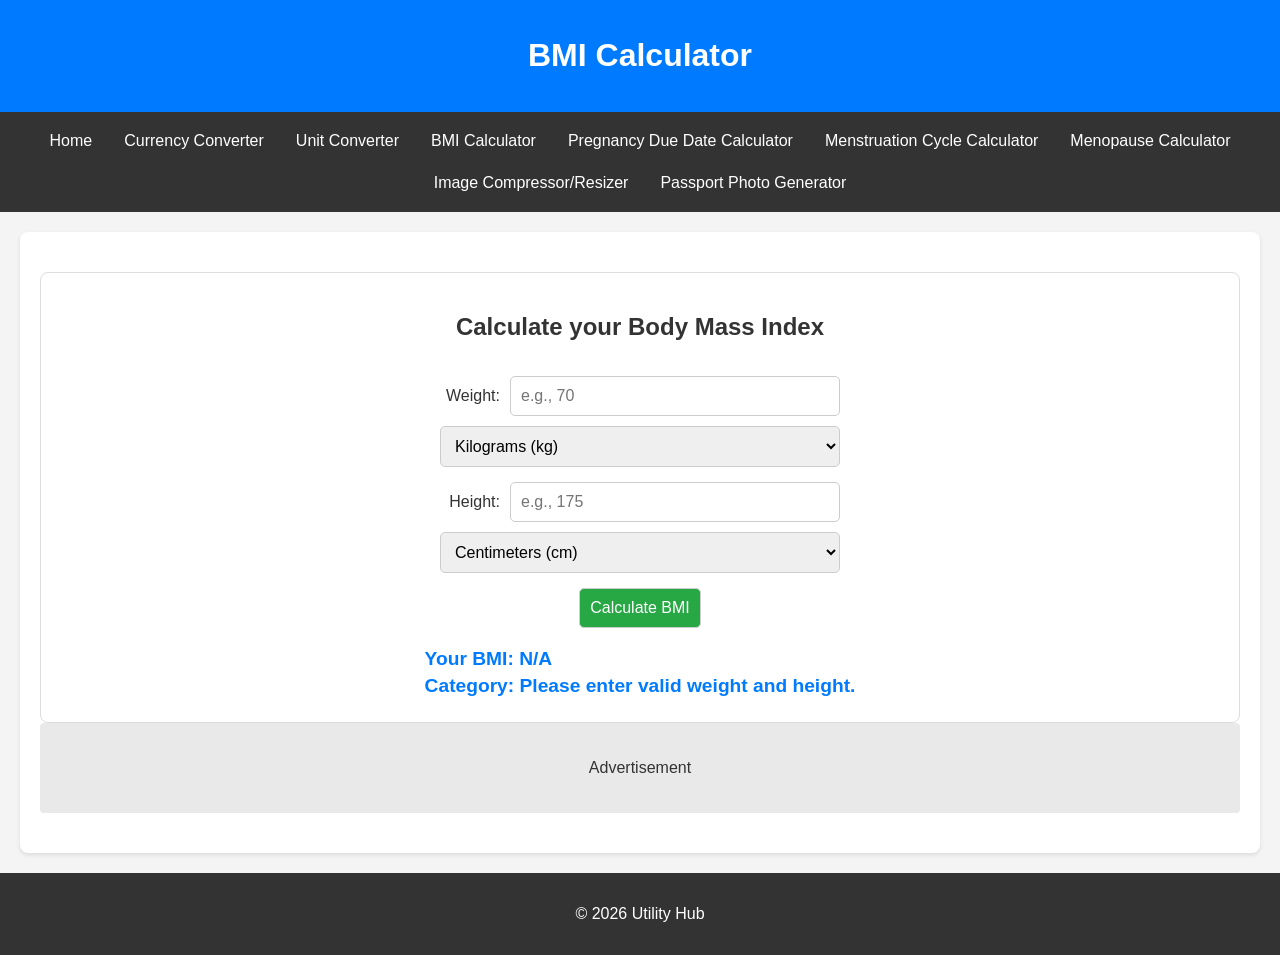
<file: calculators/bmi.html>
<!DOCTYPE html>
<html lang="en">
<head>
    <meta charset="UTF-8">
    <meta name="viewport" content="width=device-width, initial-scale=1.0">
    <title>BMI Calculator</title>
    <link rel="stylesheet" href="../style.css">
    <link rel="stylesheet" href="bmi.css">
</head>
<body>
    <header>
        <h1>BMI Calculator</h1>
    </header>

    <nav>
        <ul>
            <li><a href="../index.html">Home</a></li>
            <li><a href="currency.html">Currency Converter</a></li>
            <li><a href="unit.html">Unit Converter</a></li>
            <li><a href="bmi.html">BMI Calculator</a></li>
            <li><a href="pregnancy.html">Pregnancy Due Date Calculator</a></li>
            <li><a href="menstruation.html">Menstruation Cycle Calculator</a></li>
            <li><a href="menopause.html">Menopause Calculator</a></li>
            <li><a href="../image-tools/compressor.html">Image Compressor/Resizer</a></li>
            <li><a href="../image-tools/passport.html">Passport Photo Generator</a></li>
        </ul>
    </nav>

    <main>
        <section class="calculator-section">
            <h2>Calculate your Body Mass Index</h2>
            <div class="input-group">
                <label for="weight">Weight:</label>
                <input type="number" id="weight" placeholder="e.g., 70" min="0">
                <select id="weightUnit">
                    <option value="kg">Kilograms (kg)</option>
                    <option value="lbs">Pounds (lbs)</option>
                </select>
            </div>
            <div class="input-group">
                <label for="height">Height:</label>
                <input type="number" id="height" placeholder="e.g., 175" min="0">
                <select id="heightUnit">
                    <option value="cm">Centimeters (cm)</option>
                    <option value="inches">Inches (in)</option>
                </select>
            </div>
            <button id="calculateBmiBtn">Calculate BMI</button>
            <div class="result">
                <p>Your BMI: <span id="bmiResult"></span></p>
                <p>Category: <span id="bmiCategory"></span></p>
            </div>
        </section>

        <section class="ad-placeholder">
            <!-- AdSense Ad will go here -->
            <p>Advertisement</p>
        </section>
    </main>

    <footer>
        <p>&copy; 2026 Utility Hub</p>
    </footer>

    <script src="bmi.js"></script>
</body>
</html>
</file>
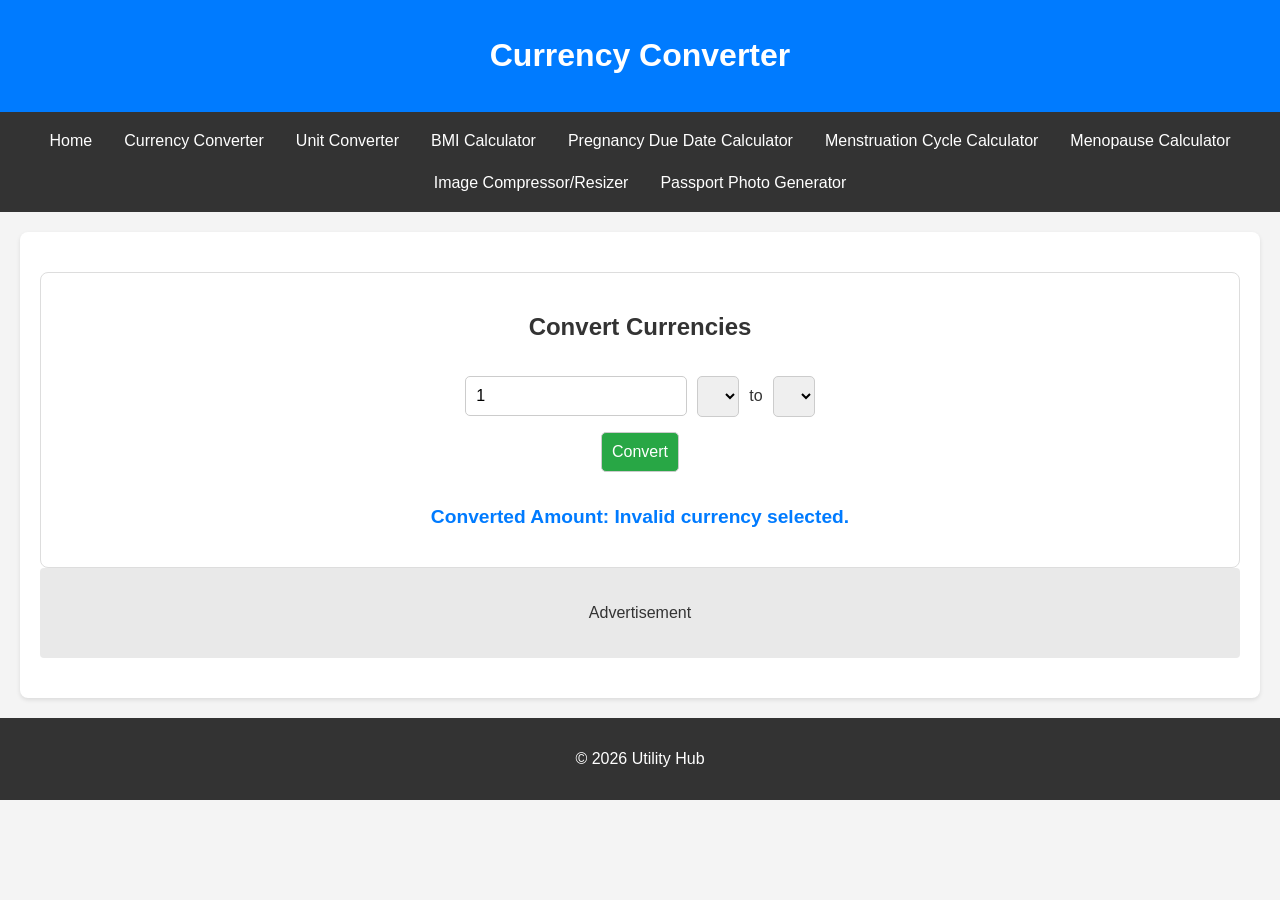
<file: calculators/currency.html>
<!DOCTYPE html>
<html lang="en">
<head>
    <meta charset="UTF-8">
    <meta name="viewport" content="width=device-width, initial-scale=1.0">
    <title>Currency Converter</title>
    <link rel="stylesheet" href="../style.css">
    <link rel="stylesheet" href="currency.css">
</head>
<body>
    <header>
        <h1>Currency Converter</h1>
    </header>

    <nav>
        <ul>
            <li><a href="../index.html">Home</a></li>
            <li><a href="currency.html">Currency Converter</a></li>
            <li><a href="unit.html">Unit Converter</a></li>
            <li><a href="bmi.html">BMI Calculator</a></li>
            <li><a href="pregnancy.html">Pregnancy Due Date Calculator</a></li>
            <li><a href="menstruation.html">Menstruation Cycle Calculator</a></li>
            <li><a href="menopause.html">Menopause Calculator</a></li>
            <li><a href="../image-tools/compressor.html">Image Compressor/Resizer</a></li>
            <li><a href="../image-tools/passport.html">Passport Photo Generator</a></li>
        </ul>
    </nav>

    <main>
        <section class="converter-section">
            <h2>Convert Currencies</h2>
            <div class="input-group">
                <input type="number" id="amount" value="1" min="0">
                <select id="fromCurrency"></select>
                <span>to</span>
                <select id="toCurrency"></select>
            </div>
            <button id="convertBtn">Convert</button>
            <div class="result">
                <p>Converted Amount: <span id="convertedAmount"></span></p>
            </div>
        </section>

        <section class="ad-placeholder">
            <!-- AdSense Ad will go here -->
            <p>Advertisement</p>
        </section>
    </main>

    <footer>
        <p>&copy; 2026 Utility Hub</p>
    </footer>

    <script src="currency.js"></script>
</body>
</html>
</file>
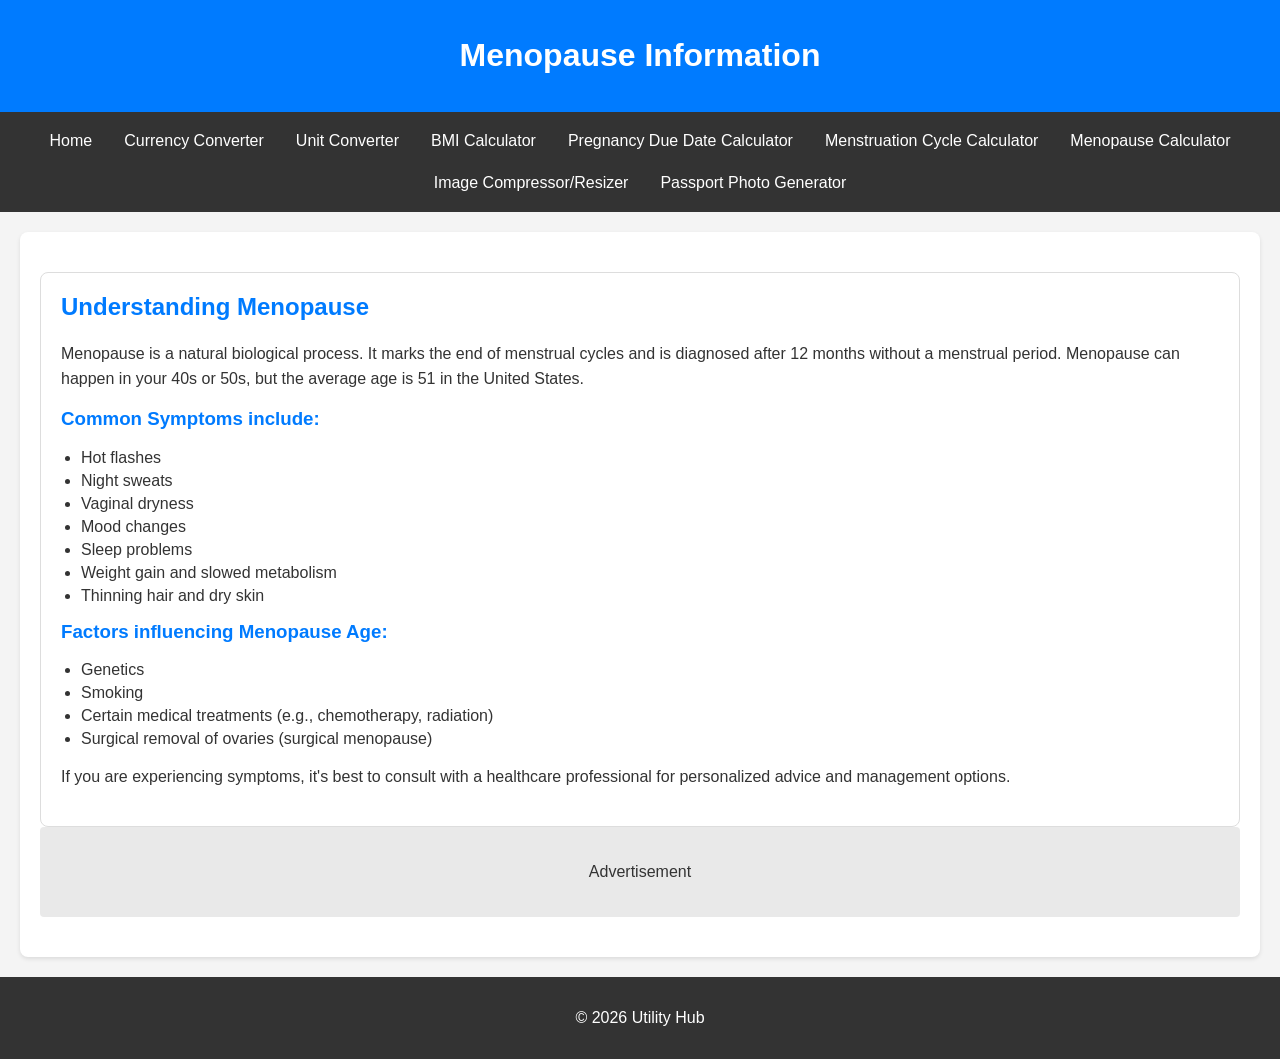
<file: calculators/menopause.html>
<!DOCTYPE html>
<html lang="en">
<head>
    <meta charset="UTF-8">
    <meta name="viewport" content="width=device-width, initial-scale=1.0">
    <title>Menopause Information</title>
    <link rel="stylesheet" href="../style.css">
    <link rel="stylesheet" href="menopause.css">
</head>
<body>
    <header>
        <h1>Menopause Information</h1>
    </header>

    <nav>
        <ul>
            <li><a href="../index.html">Home</a></li>
            <li><a href="currency.html">Currency Converter</a></li>
            <li><a href="unit.html">Unit Converter</a></li>
            <li><a href="bmi.html">BMI Calculator</a></li>
            <li><a href="pregnancy.html">Pregnancy Due Date Calculator</a></li>
            <li><a href="menstruation.html">Menstruation Cycle Calculator</a></li>
            <li><a href="menopause.html">Menopause Calculator</a></li>
            <li><a href="../image-tools/compressor.html">Image Compressor/Resizer</a></li>
            <li><a href="../image-tools/passport.html">Passport Photo Generator</a></li>
        </ul>
    </nav>

    <main>
        <section class="info-section">
            <h2>Understanding Menopause</h2>
            <p>Menopause is a natural biological process. It marks the end of menstrual cycles and is diagnosed after 12 months without a menstrual period. Menopause can happen in your 40s or 50s, but the average age is 51 in the United States.</p>
            
            <h3>Common Symptoms include:</h3>
            <ul>
                <li>Hot flashes</li>
                <li>Night sweats</li>
                <li>Vaginal dryness</li>
                <li>Mood changes</li>
                <li>Sleep problems</li>
                <li>Weight gain and slowed metabolism</li>
                <li>Thinning hair and dry skin</li>
            </ul>

            <h3>Factors influencing Menopause Age:</h3>
            <ul>
                <li>Genetics</li>
                <li>Smoking</li>
                <li>Certain medical treatments (e.g., chemotherapy, radiation)</li>
                <li>Surgical removal of ovaries (surgical menopause)</li>
            </ul>
            
            <p>If you are experiencing symptoms, it's best to consult with a healthcare professional for personalized advice and management options.</p>
        </section>

        <section class="ad-placeholder">
            <!-- AdSense Ad will go here -->
            <p>Advertisement</p>
        </section>
    </main>

    <footer>
        <p>&copy; 2026 Utility Hub</p>
    </footer>

    <script src="menopause.js"></script>
</body>
</html>
</file>
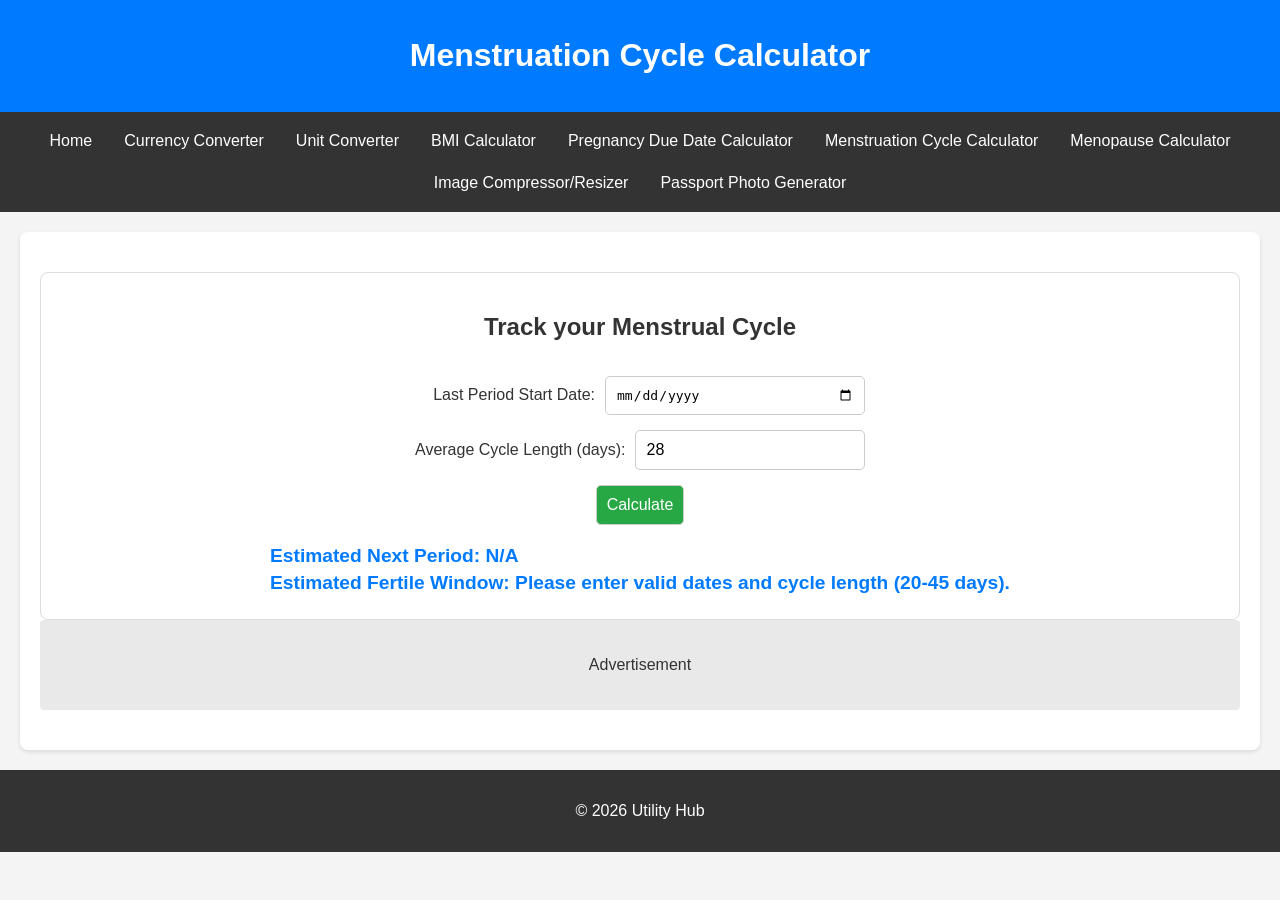
<file: calculators/menstruation.html>
<!DOCTYPE html>
<html lang="en">
<head>
    <meta charset="UTF-8">
    <meta name="viewport" content="width=device-width, initial-scale=1.0">
    <title>Menstruation Cycle Calculator</title>
    <link rel="stylesheet" href="../style.css">
    <link rel="stylesheet" href="menstruation.css">
</head>
<body>
    <header>
        <h1>Menstruation Cycle Calculator</h1>
    </header>

    <nav>
        <ul>
            <li><a href="../index.html">Home</a></li>
            <li><a href="currency.html">Currency Converter</a></li>
            <li><a href="unit.html">Unit Converter</a></li>
            <li><a href="bmi.html">BMI Calculator</a></li>
            <li><a href="pregnancy.html">Pregnancy Due Date Calculator</a></li>
            <li><a href="menstruation.html">Menstruation Cycle Calculator</a></li>
            <li><a href="menopause.html">Menopause Calculator</a></li>
            <li><a href="../image-tools/compressor.html">Image Compressor/Resizer</a></li>
            <li><a href="../image-tools/passport.html">Passport Photo Generator</a></li>
        </ul>
    </nav>

    <main>
        <section class="calculator-section">
            <h2>Track your Menstrual Cycle</h2>
            <div class="input-group">
                <label for="lastPeriodStart">Last Period Start Date:</label>
                <input type="date" id="lastPeriodStart">
            </div>
            <div class="input-group">
                <label for="cycleLength">Average Cycle Length (days):</label>
                <input type="number" id="cycleLength" value="28" min="20" max="45">
            </div>
            <button id="calculateMenstruationBtn">Calculate</button>
            <div class="result">
                <p>Estimated Next Period: <span id="nextPeriodResult"></span></p>
                <p>Estimated Fertile Window: <span id="fertileWindowResult"></span></p>
            </div>
        </section>

        <section class="ad-placeholder">
            <!-- AdSense Ad will go here -->
            <p>Advertisement</p>
        </section>
    </main>

    <footer>
        <p>&copy; 2026 Utility Hub</p>
    </footer>

    <script src="menstruation.js"></script>
</body>
</html>
</file>
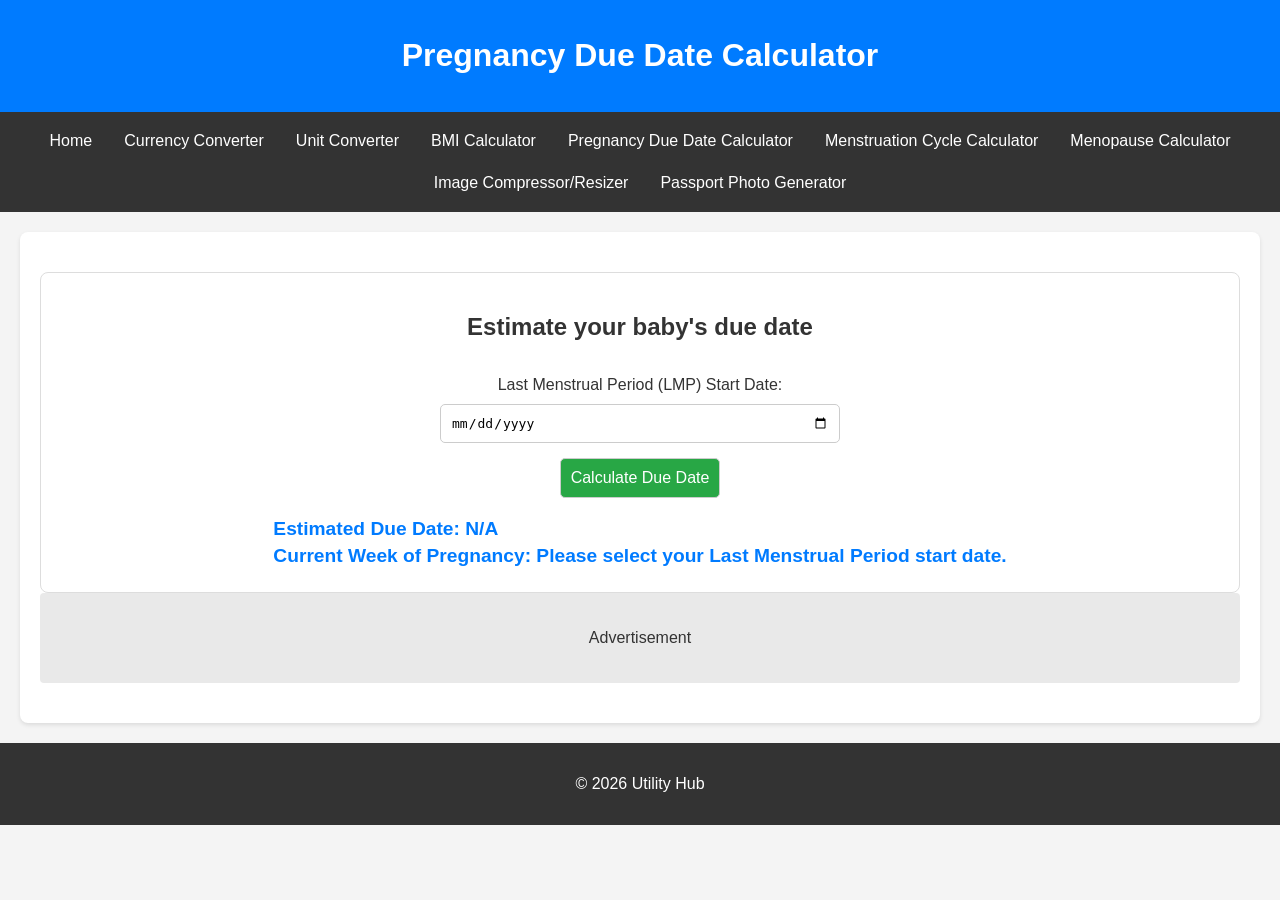
<file: calculators/pregnancy.html>
<!DOCTYPE html>
<html lang="en">
<head>
    <meta charset="UTF-8">
    <meta name="viewport" content="width=device-width, initial-scale=1.0">
    <title>Pregnancy Due Date Calculator</title>
    <link rel="stylesheet" href="../style.css">
    <link rel="stylesheet" href="pregnancy.css">
</head>
<body>
    <header>
        <h1>Pregnancy Due Date Calculator</h1>
    </header>

    <nav>
        <ul>
            <li><a href="../index.html">Home</a></li>
            <li><a href="currency.html">Currency Converter</a></li>
            <li><a href="unit.html">Unit Converter</a></li>
            <li><a href="bmi.html">BMI Calculator</a></li>
            <li><a href="pregnancy.html">Pregnancy Due Date Calculator</a></li>
            <li><a href="menstruation.html">Menstruation Cycle Calculator</a></li>
            <li><a href="menopause.html">Menopause Calculator</a></li>
            <li><a href="../image-tools/compressor.html">Image Compressor/Resizer</a></li>
            <li><a href="../image-tools/passport.html">Passport Photo Generator</a></li>
        </ul>
    </nav>

    <main>
        <section class="calculator-section">
            <h2>Estimate your baby's due date</h2>
            <div class="input-group">
                <label for="lastMenstrualPeriod">Last Menstrual Period (LMP) Start Date:</label>
                <input type="date" id="lastMenstrualPeriod">
            </div>
            <button id="calculateDueDateBtn">Calculate Due Date</button>
            <div class="result">
                <p>Estimated Due Date: <span id="dueDateResult"></span></p>
                <p>Current Week of Pregnancy: <span id="currentWeekResult"></span></p>
            </div>
        </section>

        <section class="ad-placeholder">
            <!-- AdSense Ad will go here -->
            <p>Advertisement</p>
        </section>
    </main>

    <footer>
        <p>&copy; 2026 Utility Hub</p>
    </footer>

    <script src="pregnancy.js"></script>
</body>
</html>
</file>
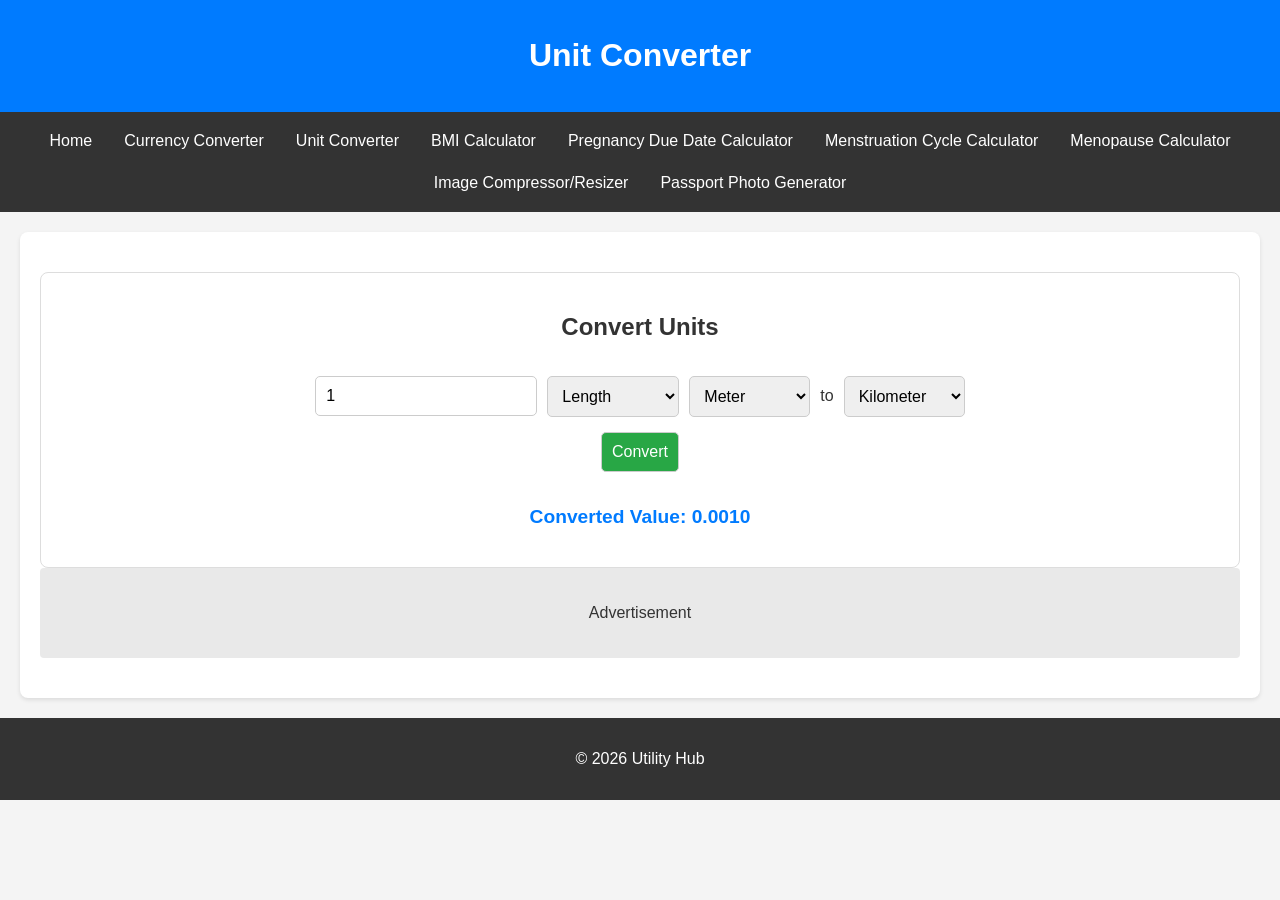
<file: calculators/unit.html>
<!DOCTYPE html>
<html lang="en">
<head>
    <meta charset="UTF-8">
    <meta name="viewport" content="width=device-width, initial-scale=1.0">
    <title>Unit Converter</title>
    <link rel="stylesheet" href="../style.css">
    <link rel="stylesheet" href="unit.css">
</head>
<body>
    <header>
        <h1>Unit Converter</h1>
    </header>

    <nav>
        <ul>
            <li><a href="../index.html">Home</a></li>
            <li><a href="currency.html">Currency Converter</a></li>
            <li><a href="unit.html">Unit Converter</a></li>
            <li><a href="bmi.html">BMI Calculator</a></li>
            <li><a href="pregnancy.html">Pregnancy Due Date Calculator</a></li>
            <li><a href="menstruation.html">Menstruation Cycle Calculator</a></li>
            <li><a href="menopause.html">Menopause Calculator</a></li>
            <li><a href="../image-tools/compressor.html">Image Compressor/Resizer</a></li>
            <li><a href="../image-tools/passport.html">Passport Photo Generator</a></li>
        </ul>
    </nav>

    <main>
        <section class="converter-section">
            <h2>Convert Units</h2>
            <div class="input-group">
                <input type="number" id="unitAmount" value="1" min="0">
                <select id="fromUnitType">
                    <option value="length">Length</option>
                    <option value="weight">Weight</option>
                    <option value="temperature">Temperature</option>
                </select>
                <select id="fromUnit"></select>
                <span>to</span>
                <select id="toUnit"></select>
            </div>
            <button id="convertUnitBtn">Convert</button>
            <div class="result">
                <p>Converted Value: <span id="convertedUnitValue"></span></p>
            </div>
        </section>

        <section class="ad-placeholder">
            <!-- AdSense Ad will go here -->
            <p>Advertisement</p>
        </section>
    </main>

    <footer>
        <p>&copy; 2026 Utility Hub</p>
    </footer>

    <script src="unit.js"></script>
</body>
</html>
</file>
<file: style.css>
body {
    font-family: Arial, sans-serif;
    margin: 0;
    padding: 0;
    background-color: #f4f4f4;
    color: #333;
}

header {
    background-color: #007bff;
    color: white;
    padding: 1em 0;
    text-align: center;
}

nav {
    background-color: #333;
    color: white;
    padding: 0.5em 0;
}

nav ul {
    list-style: none;
    padding: 0;
    margin: 0;
    display: flex;
    justify-content: center;
    flex-wrap: wrap;
}

nav ul li a {
    color: white;
    text-decoration: none;
    padding: 0.75em 1em;
    display: block;
}

nav ul li a:hover {
    background-color: #555;
}

main {
    padding: 20px;
    max-width: 1200px;
    margin: 20px auto;
    background-color: white;
    border-radius: 8px;
    box-shadow: 0 2px 4px rgba(0, 0, 0, 0.1);
}

.ad-placeholder {
    background-color: #e9e9e9;
    padding: 20px;
    text-align: center;
    margin-bottom: 20px;
    border-radius: 4px;
}

footer {
    text-align: center;
    padding: 1em 0;
    background-color: #333;
    color: white;
    position: relative;
    bottom: 0;
    width: 100%;
}

/* Responsive Design */
@media (max-width: 768px) {
    nav ul li a {
        padding: 0.5em 0.75em;
    }
}

@media (max-width: 480px) {
    nav ul {
        flex-direction: column;
        align-items: center;
    }

    nav ul li {
        width: 100%;
        text-align: center;
    }
}
</file>
<file: calculators/bmi.css>
.calculator-section {
    display: flex;
    flex-direction: column;
    align-items: center;
    gap: 15px;
    padding: 20px;
    border: 1px solid #ddd;
    border-radius: 8px;
    margin-top: 20px;
}

.input-group {
    display: flex;
    align-items: center;
    gap: 10px;
    flex-wrap: wrap;
    justify-content: center;
    width: 100%;
    max-width: 400px; /* Limit width for better readability */
}

.input-group label {
    min-width: 60px; /* Align labels */
    text-align: right;
}

.input-group input, .input-group select, .calculator-section button {
    padding: 10px;
    border: 1px solid #ccc;
    border-radius: 5px;
    font-size: 1em;
    flex-grow: 1; /* Allow inputs to grow */
}

.calculator-section button {
    background-color: #28a745;
    color: white;
    cursor: pointer;
    transition: background-color 0.3s ease;
}

.calculator-section button:hover {
    background-color: #218838;
}

.result p {
    font-size: 1.2em;
    font-weight: bold;
    color: #007bff;
    margin: 5px 0;
}

/* Responsive adjustments */
@media (max-width: 600px) {
    .input-group {
        flex-direction: column;
        align-items: flex-start; /* Align items to the left in column layout */
    }

    .input-group label {
        width: 100%;
        text-align: left;
    }

    .input-group input, .input-group select {
        width: calc(100% - 22px); /* Account for padding and border */
    }
}
</file>
<file: calculators/currency.css>
.converter-section {
    display: flex;
    flex-direction: column;
    align-items: center;
    gap: 15px;
    padding: 20px;
    border: 1px solid #ddd;
    border-radius: 8px;
    margin-top: 20px;
}

.input-group {
    display: flex;
    align-items: center;
    gap: 10px;
    flex-wrap: wrap;
    justify-content: center;
}

.input-group input, .input-group select, .converter-section button {
    padding: 10px;
    border: 1px solid #ccc;
    border-radius: 5px;
    font-size: 1em;
}

.converter-section button {
    background-color: #28a745;
    color: white;
    cursor: pointer;
    transition: background-color 0.3s ease;
}

.converter-section button:hover {
    background-color: #218838;
}

.result p {
    font-size: 1.2em;
    font-weight: bold;
    color: #007bff;
}

/* Responsive adjustments for converter */
@media (max-width: 600px) {
    .input-group {
        flex-direction: column;
        width: 100%;
    }

    .input-group input, .input-group select {
        width: calc(100% - 22px); /* Account for padding and border */
    }
}
</file>
<file: calculators/menopause.css>
.info-section {
    padding: 20px;
    border: 1px solid #ddd;
    border-radius: 8px;
    margin-top: 20px;
}

.info-section h2, .info-section h3 {
    color: #007bff;
    margin-top: 0;
}

.info-section ul {
    list-style-type: disc;
    margin-left: 20px;
    padding-left: 0;
}

.info-section li {
    margin-bottom: 5px;
}

.info-section p {
    line-height: 1.6;
}
</file>
<file: calculators/menstruation.css>
.calculator-section {
    display: flex;
    flex-direction: column;
    align-items: center;
    gap: 15px;
    padding: 20px;
    border: 1px solid #ddd;
    border-radius: 8px;
    margin-top: 20px;
}

.input-group {
    display: flex;
    align-items: center;
    gap: 10px;
    flex-wrap: wrap;
    justify-content: center;
    width: 100%;
    max-width: 450px; /* Limit width for better readability */
}

.input-group label {
    min-width: 180px; /* Adjust label width for better alignment */
    text-align: right;
}

.input-group input[type="date"], .input-group input[type="number"], .calculator-section button {
    padding: 10px;
    border: 1px solid #ccc;
    border-radius: 5px;
    font-size: 1em;
    flex-grow: 1; /* Allow inputs to grow */
}

.calculator-section button {
    background-color: #28a745;
    color: white;
    cursor: pointer;
    transition: background-color 0.3s ease;
}

.calculator-section button:hover {
    background-color: #218838;
}

.result p {
    font-size: 1.2em;
    font-weight: bold;
    color: #007bff;
    margin: 5px 0;
}

/* Responsive adjustments */
@media (max-width: 600px) {
    .input-group {
        flex-direction: column;
        align-items: flex-start; /* Align items to the left in column layout */
    }

    .input-group label {
        width: 100%;
        text-align: left;
    }

    .input-group input[type="date"], .input-group input[type="number"] {
        width: calc(100% - 22px); /* Account for padding and border */
    }
}
</file>
<file: calculators/pregnancy.css>
.calculator-section {
    display: flex;
    flex-direction: column;
    align-items: center;
    gap: 15px;
    padding: 20px;
    border: 1px solid #ddd;
    border-radius: 8px;
    margin-top: 20px;
}

.input-group {
    display: flex;
    align-items: center;
    gap: 10px;
    flex-wrap: wrap;
    justify-content: center;
    width: 100%;
    max-width: 400px; /* Limit width for better readability */
}

.input-group label {
    min-width: 180px; /* Adjust label width for better alignment */
    text-align: right;
}

.input-group input[type="date"], .calculator-section button {
    padding: 10px;
    border: 1px solid #ccc;
    border-radius: 5px;
    font-size: 1em;
    flex-grow: 1; /* Allow inputs to grow */
}

.calculator-section button {
    background-color: #28a745;
    color: white;
    cursor: pointer;
    transition: background-color 0.3s ease;
}

.calculator-section button:hover {
    background-color: #218838;
}

.result p {
    font-size: 1.2em;
    font-weight: bold;
    color: #007bff;
    margin: 5px 0;
}

/* Responsive adjustments */
@media (max-width: 600px) {
    .input-group {
        flex-direction: column;
        align-items: flex-start; /* Align items to the left in column layout */
    }

    .input-group label {
        width: 100%;
        text-align: left;
    }

    .input-group input[type="date"] {
        width: calc(100% - 22px); /* Account for padding and border */
    }
}
</file>
<file: calculators/unit.css>
.converter-section {
    display: flex;
    flex-direction: column;
    align-items: center;
    gap: 15px;
    padding: 20px;
    border: 1px solid #ddd;
    border-radius: 8px;
    margin-top: 20px;
}

.input-group {
    display: flex;
    align-items: center;
    gap: 10px;
    flex-wrap: wrap;
    justify-content: center;
}

.input-group input, .input-group select, .converter-section button {
    padding: 10px;
    border: 1px solid #ccc;
    border-radius: 5px;
    font-size: 1em;
}

.converter-section button {
    background-color: #28a745;
    color: white;
    cursor: pointer;
    transition: background-color 0.3s ease;
}

.converter-section button:hover {
    background-color: #218838;
}

.result p {
    font-size: 1.2em;
    font-weight: bold;
    color: #007bff;
}

/* Responsive adjustments for converter */
@media (max-width: 600px) {
    .input-group {
        flex-direction: column;
        width: 100%;
    }

    .input-group input, .input-group select {
        width: calc(100% - 22px); /* Account for padding and border */
    }
}
</file>
